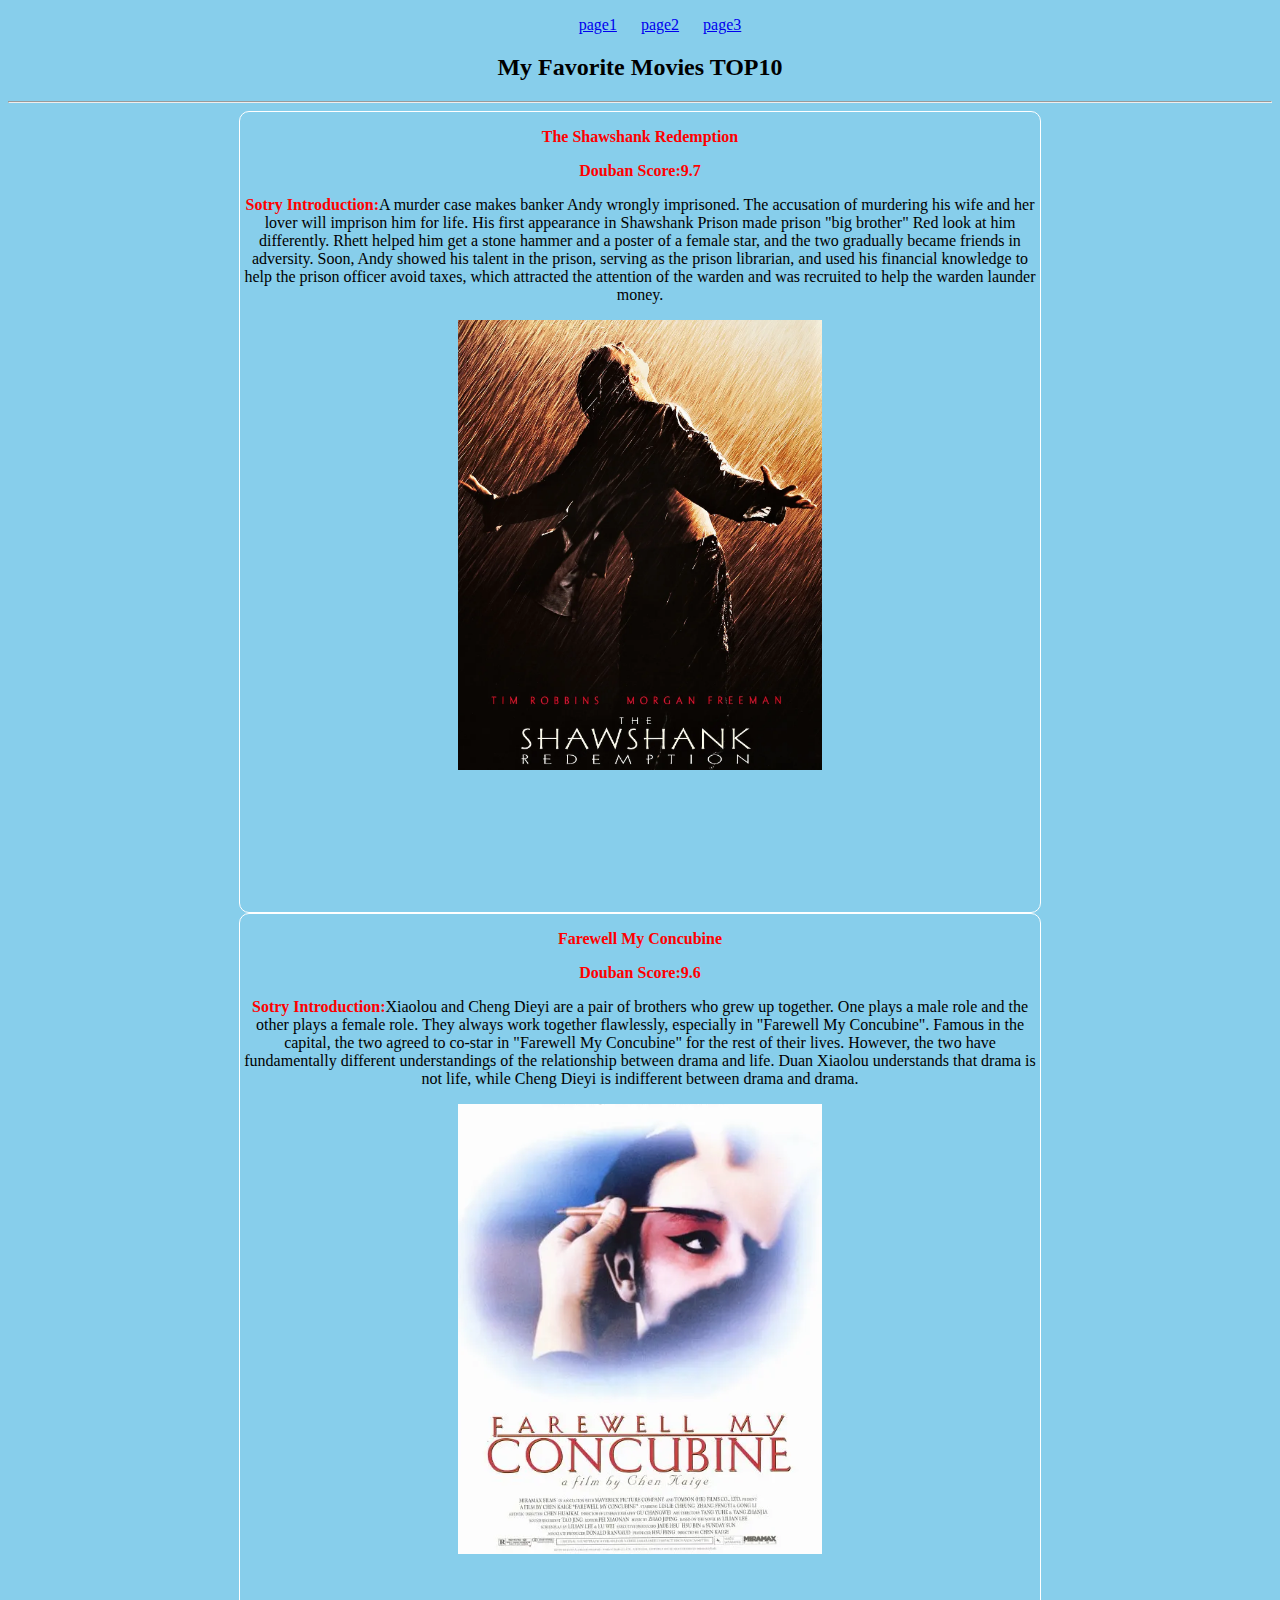
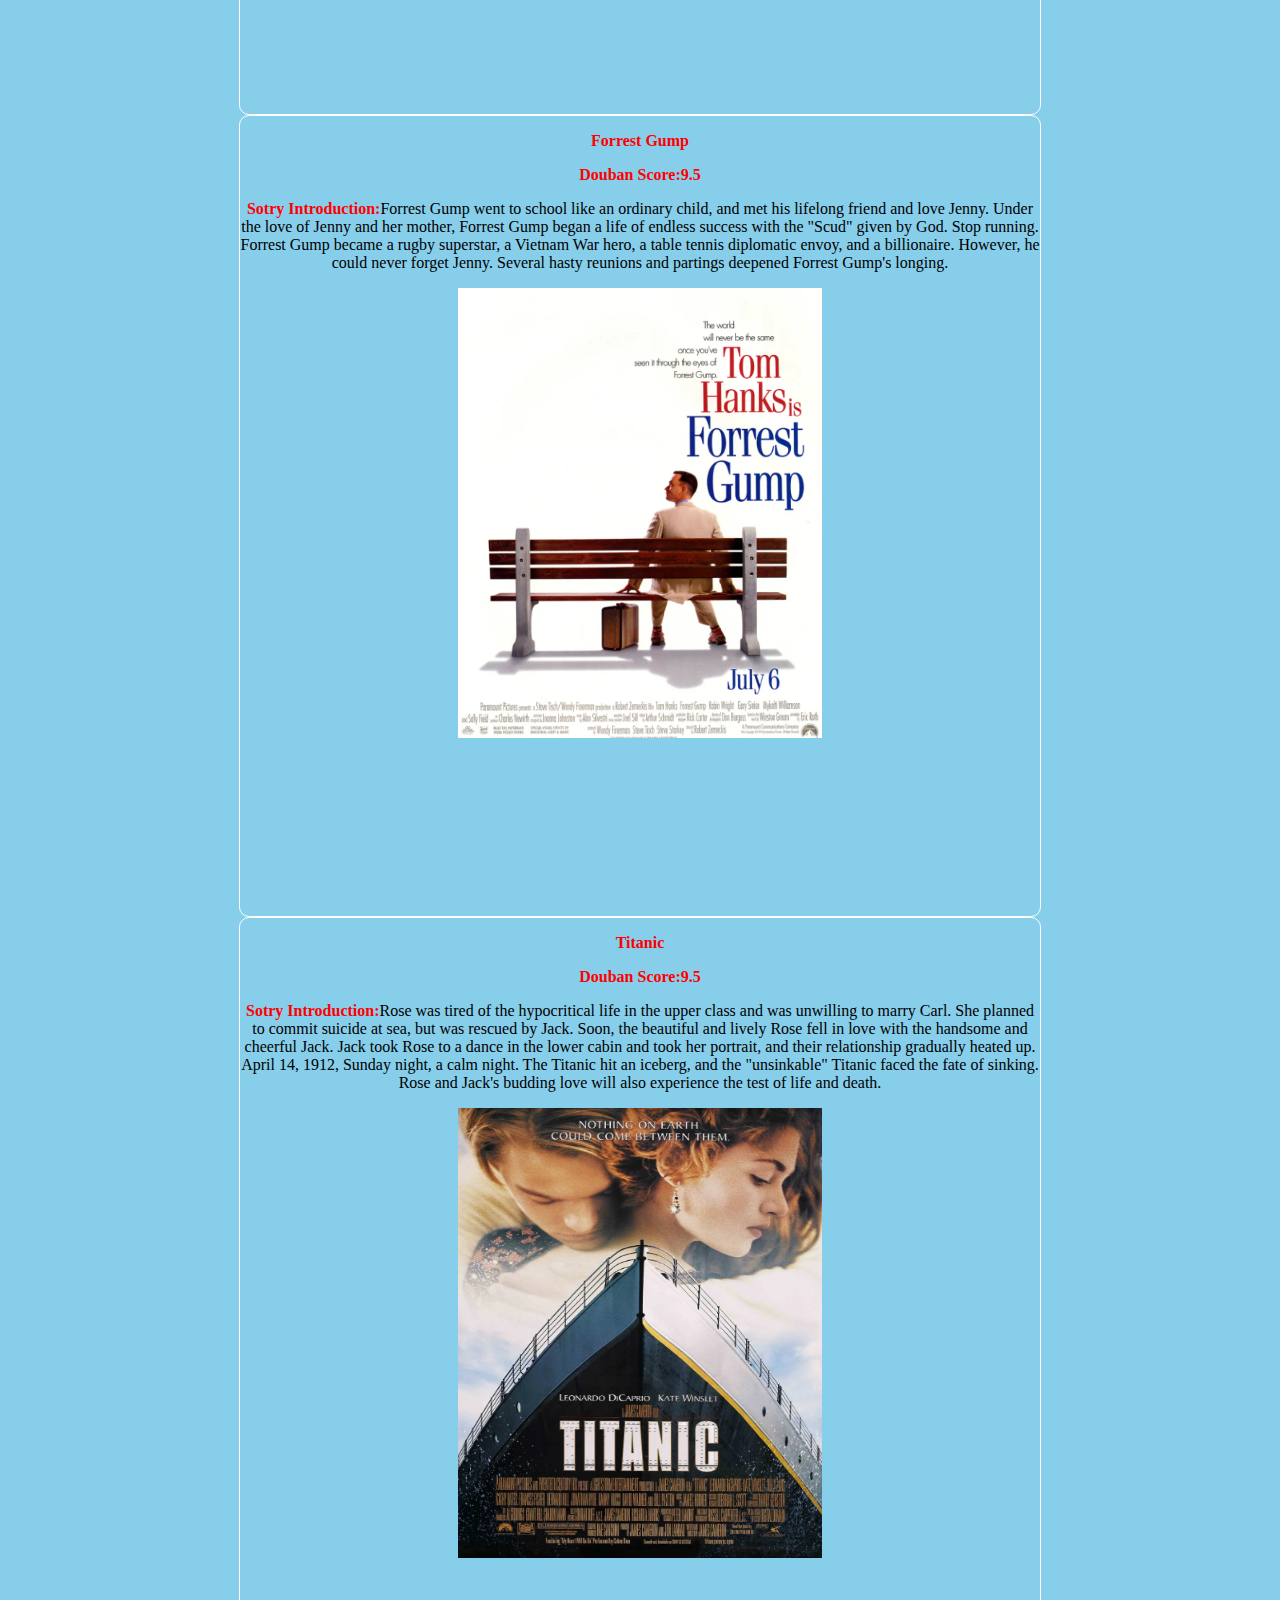
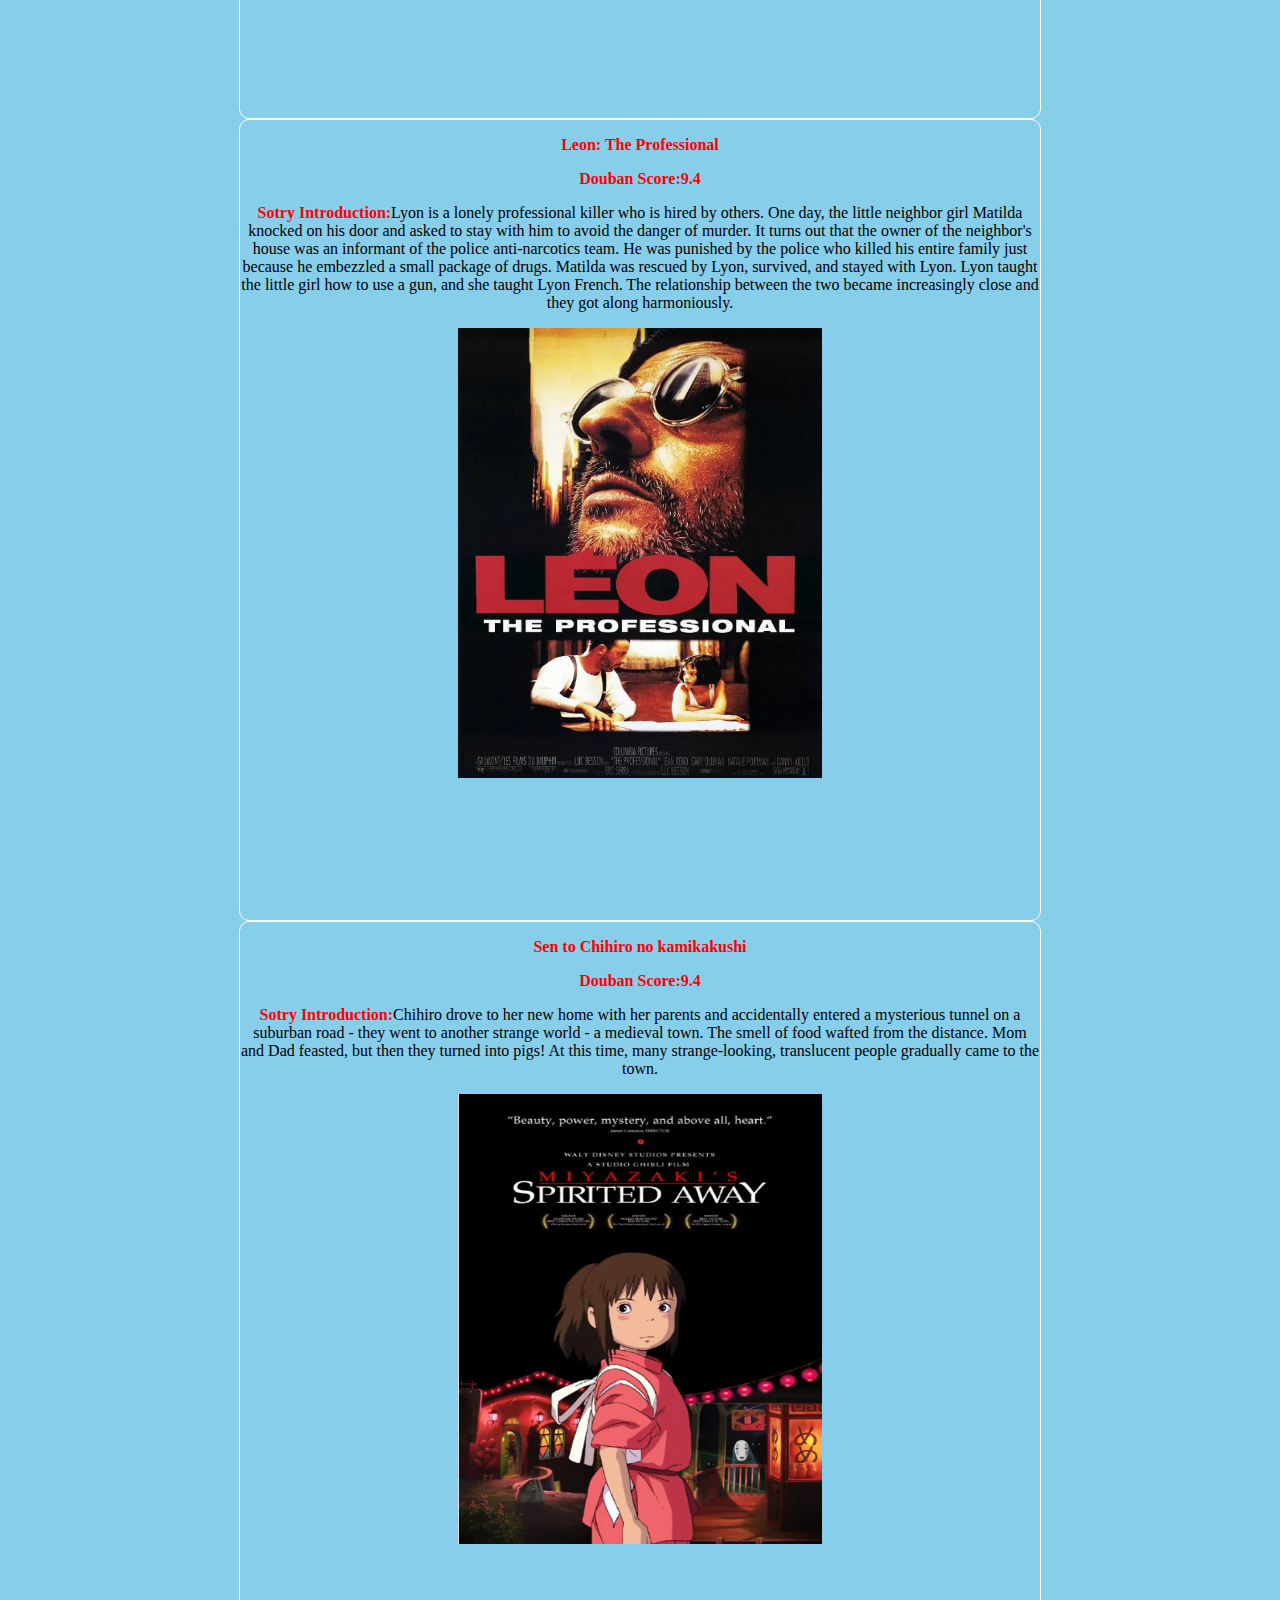
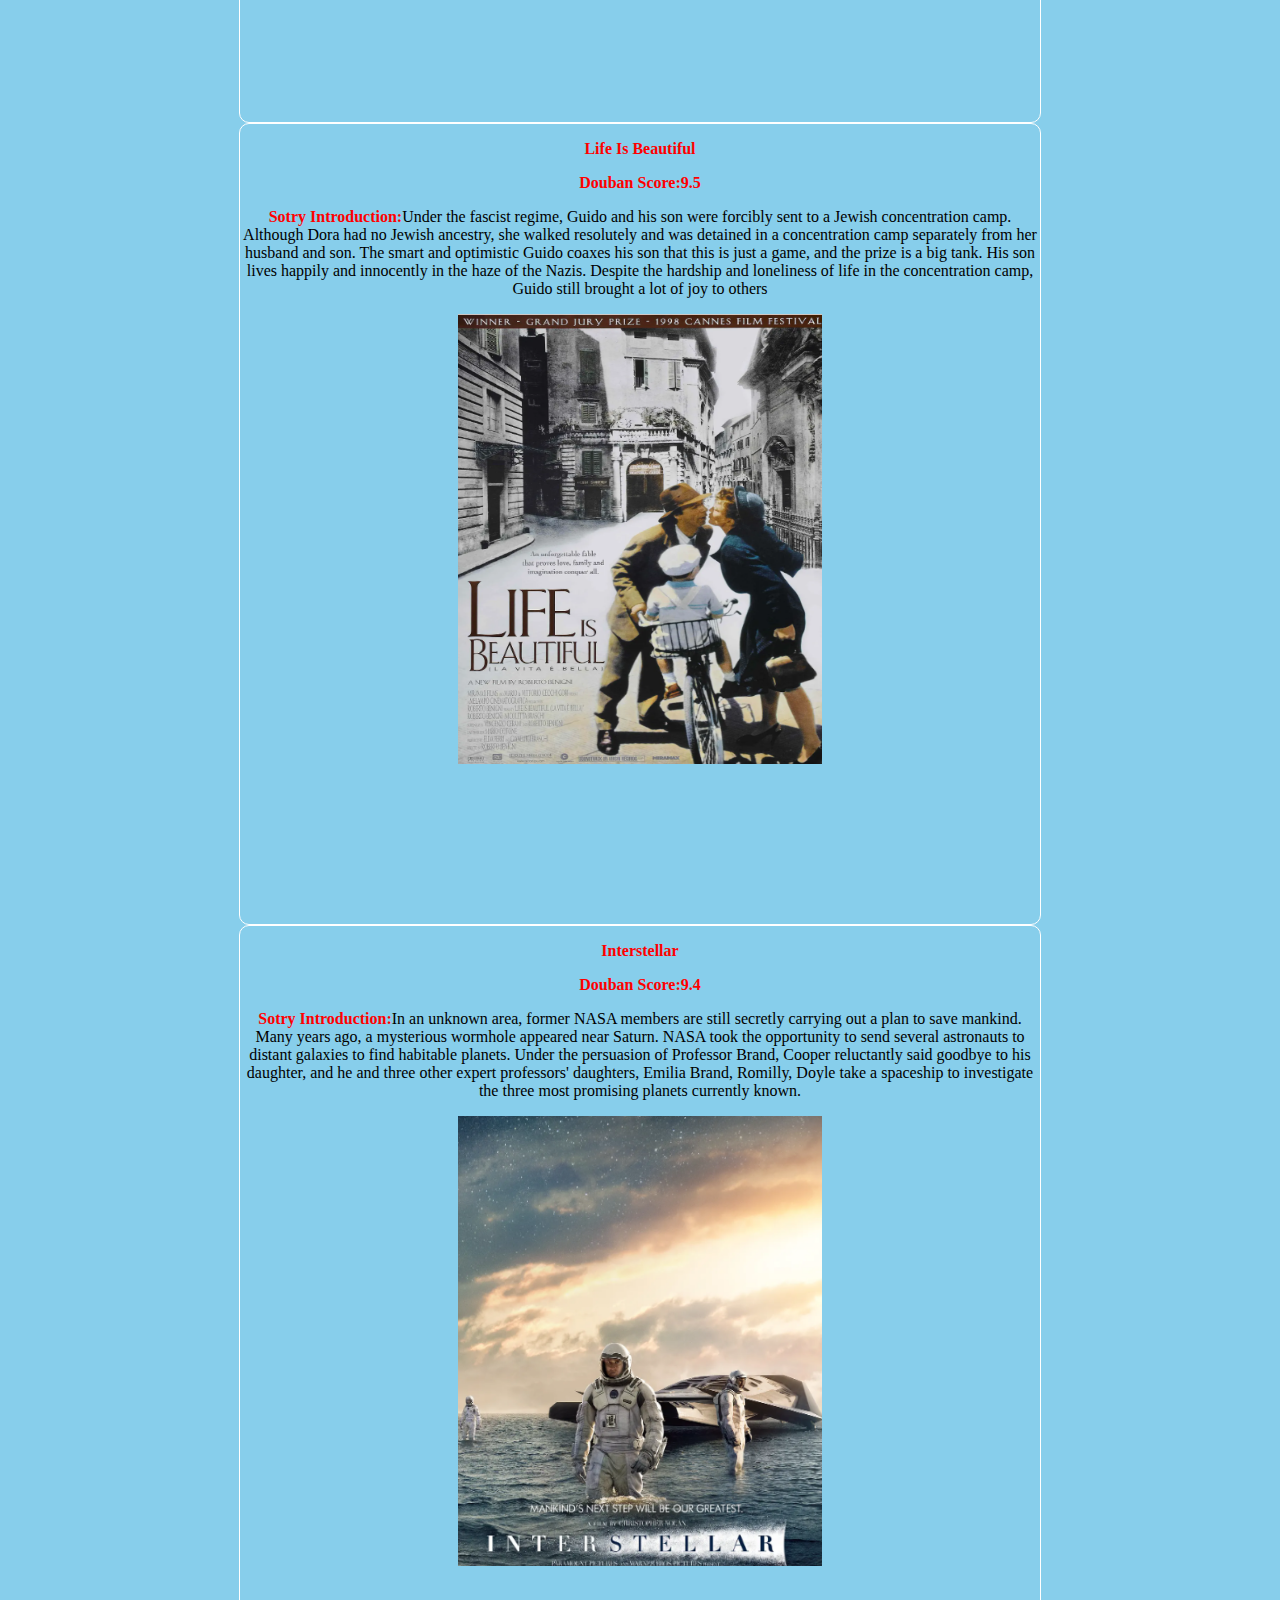
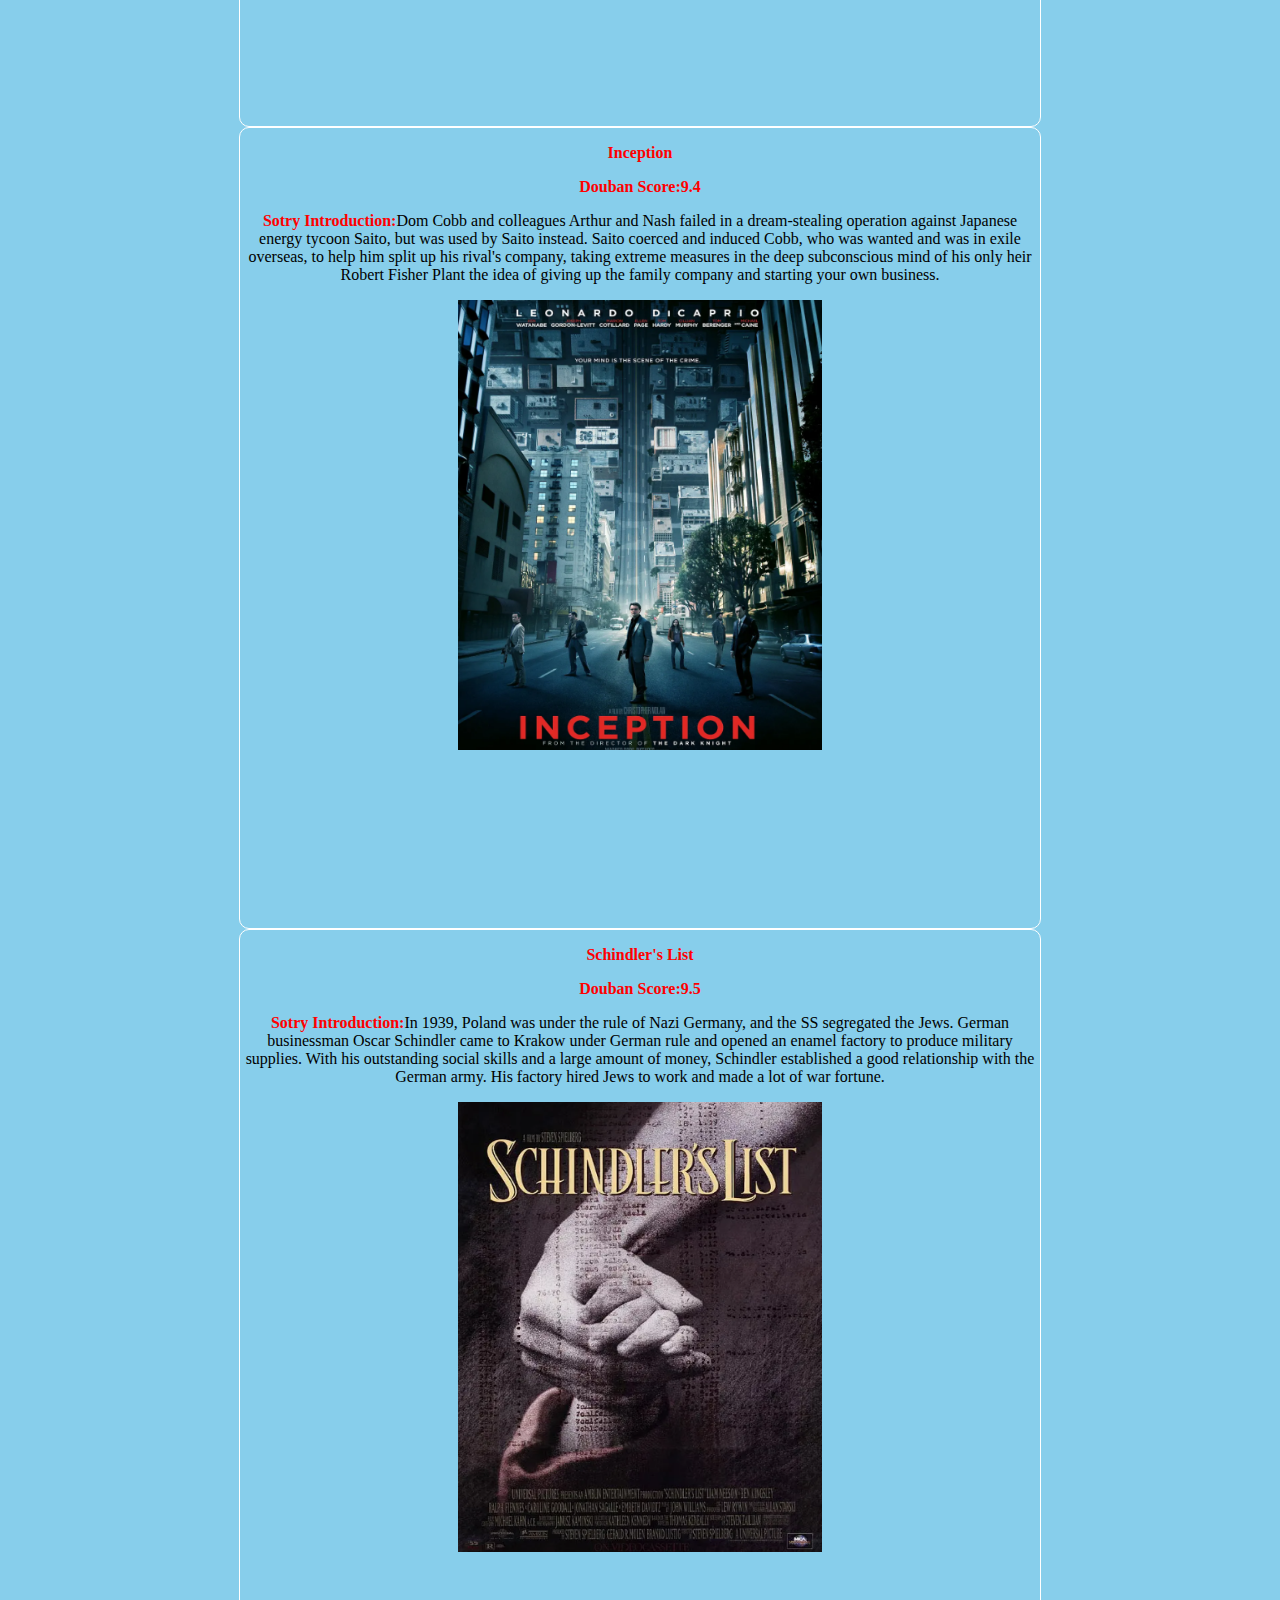
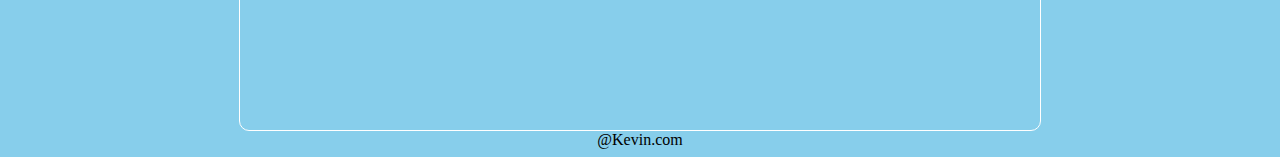
<file: page2.html>
<!DOCTYPE html>
<html lang="en">
<head>
    <meta charset="UTF-8">
    <title>page2</title>
    <link rel="stylesheet" href="css/2.css">
</head>
<body>
<ul class="nav">
    <li><a href="index.html">page1</a></li>         <!--page1跳转地址-->
    <li><a href="page2.html">page2</a></li>         <!--page2跳转地址-->
    <li><a href="page3.html">page3</a></li>         <!--page3跳转地址-->
</ul>
<div class="container">
    <div class="section-title center">
        <h2>My Favorite Movies TOP10</h2>
        <hr>
    </div>
    <div class="row">
        <div class="movie">
            <p><strong>The Shawshank Redemption </strong></p>
            <p><strong>Douban Score:9.7</strong></p>
            <p><strong>Sotry Introduction:</strong>A murder case makes banker Andy wrongly imprisoned. The accusation of murdering his wife and her lover will imprison him for life. His first appearance in Shawshank Prison made prison "big brother" Red look at him differently. Rhett helped him get a stone hammer and a poster of a female star, and the two gradually became friends in adversity. Soon, Andy showed his talent in the prison, serving as the prison librarian, and used his financial knowledge to help the prison officer avoid taxes, which attracted the attention of the warden and was recruited to help the warden launder money.
            </p>
            <img  class="picture" src="img/2-1.png">
        </div>
        <div class="movie">
            <p><strong>Farewell My Concubine </strong></p>
            <p><strong>Douban Score:9.6</strong></p>
            <p><strong>Sotry Introduction:</strong>Xiaolou and Cheng Dieyi are a pair of brothers who grew up together. One plays a male role and the other plays a female role. They always work together flawlessly, especially in "Farewell My Concubine". Famous in the capital, the two agreed to co-star in "Farewell My Concubine" for the rest of their lives. However, the two have fundamentally different understandings of the relationship between drama and life. Duan Xiaolou understands that drama is not life, while Cheng Dieyi is indifferent between drama and drama.
            </p>
            <img  class="picture" src="img/2-2.png">
        </div>
        <div class="movie">
            <p><strong>Forrest Gump </strong></p>
            <p><strong>Douban Score:9.5</strong></p>
            <p><strong>Sotry Introduction:</strong>Forrest Gump went to school like an ordinary child, and met his lifelong friend and love Jenny. Under the love of Jenny and her mother, Forrest Gump began a life of endless success with the "Scud" given by God. Stop running.
                Forrest Gump became a rugby superstar, a Vietnam War hero, a table tennis diplomatic envoy, and a billionaire. However, he could never forget Jenny. Several hasty reunions and partings deepened Forrest Gump's longing.

            </p>
            <img  class="picture" src="img/2-3.png">
        </div>
        <div class="movie">
            <p><strong>Titanic</strong></p>
            <p><strong>Douban Score:9.5</strong></p>
            <p><strong>Sotry Introduction:</strong>Rose was tired of the hypocritical life in the upper class and was unwilling to marry Carl. She planned to commit suicide at sea, but was rescued by Jack. Soon, the beautiful and lively Rose fell in love with the handsome and cheerful Jack. Jack took Rose to a dance in the lower cabin and took her portrait, and their relationship gradually heated up.
                April 14, 1912, Sunday night, a calm night. The Titanic hit an iceberg, and the "unsinkable" Titanic faced the fate of sinking. Rose and Jack's budding love will also experience the test of life and death.
            </p>
            <img  class="picture" src="img/2-4.png">
        </div>
        <div class="movie">
            <p><strong>Leon: The Professional</strong></p>
            <p><strong>Douban Score:9.4</strong></p>
            <p><strong>Sotry Introduction:</strong>Lyon is a lonely professional killer who is hired by others. One day, the little neighbor girl Matilda knocked on his door and asked to stay with him to avoid the danger of murder. It turns out that the owner of the neighbor's house was an informant of the police anti-narcotics team. He was punished by the police who killed his entire family just because he embezzled a small package of drugs. Matilda was rescued by Lyon, survived, and stayed with Lyon. Lyon taught the little girl how to use a gun, and she taught Lyon French. The relationship between the two became increasingly close and they got along harmoniously.
            </p>
            <img  class="picture" src="img/2-5.png">
        </div>
        <div class="movie">
            <p><strong>Sen to Chihiro no kamikakushi</strong></p>
            <p><strong>Douban Score:9.4</strong></p>
            <p><strong>Sotry Introduction:</strong>Chihiro drove to her new home with her parents and accidentally entered a mysterious tunnel on a suburban road - they went to another strange world - a medieval town. The smell of food wafted from the distance. Mom and Dad feasted, but then they turned into pigs! At this time, many strange-looking, translucent people gradually came to the town.
            </p>
            <img  class="picture" src="img/2-6.png">
        </div>
        <div class="movie">
            <p><strong>Life Is Beautiful</strong></p>
            <p><strong>Douban Score:9.5</strong></p>
            <p><strong>Sotry Introduction:</strong>Under the fascist regime, Guido and his son were forcibly sent to a Jewish concentration camp. Although Dora had no Jewish ancestry, she walked resolutely and was detained in a concentration camp separately from her husband and son. The smart and optimistic Guido coaxes his son that this is just a game, and the prize is a big tank. His son lives happily and innocently in the haze of the Nazis. Despite the hardship and loneliness of life in the concentration camp, Guido still brought a lot of joy to others
            </p>
            <img  class="picture" src="img/2-7.png">
        </div>
        <div class="movie">
            <p><strong>Interstellar</strong></p>
            <p><strong>Douban Score:9.4</strong></p>
            <p><strong>Sotry Introduction:</strong>In an unknown area, former NASA members are still secretly carrying out a plan to save mankind. Many years ago, a mysterious wormhole appeared near Saturn. NASA took the opportunity to send several astronauts to distant galaxies to find habitable planets. Under the persuasion of Professor Brand, Cooper reluctantly said goodbye to his daughter, and he and three other expert professors' daughters, Emilia Brand, Romilly, Doyle take a spaceship to investigate the three most promising planets currently known.
            </p>
            <img  class="picture" src="img/2-8.png">
        </div>
        <div class="movie">
            <p><strong>Inception</strong></p>
            <p><strong>Douban Score:9.4</strong></p>
            <p><strong>Sotry Introduction:</strong>Dom Cobb and colleagues Arthur and Nash failed in a dream-stealing operation against Japanese energy tycoon Saito, but was used by Saito instead. Saito coerced and induced Cobb, who was wanted and was in exile overseas, to help him split up his rival's company, taking extreme measures in the deep subconscious mind of his only heir Robert Fisher Plant the idea of giving up the family company and starting your own business.
            </p>
            <img  class="picture" src="img/2-9.png">
        </div>
        <div class="movie">
            <p><strong>Schindler's List</strong></p>
            <p><strong>Douban Score:9.5</strong></p>
            <p><strong>Sotry Introduction:</strong>In 1939, Poland was under the rule of Nazi Germany, and the SS segregated the Jews. German businessman Oscar Schindler came to Krakow under German rule and opened an enamel factory to produce military supplies. With his outstanding social skills and a large amount of money, Schindler established a good relationship with the German army. His factory hired Jews to work and made a lot of war fortune.
            </p>
            <img  class="picture" src="img/2-10.png">
        </div>

    </div>
</div>
<footer style="position: relative; bottom: 0; right: 0; font-size: 16px; text-align: center;">
    @Kevin.com
</footer>
</body>
</html>
</file>
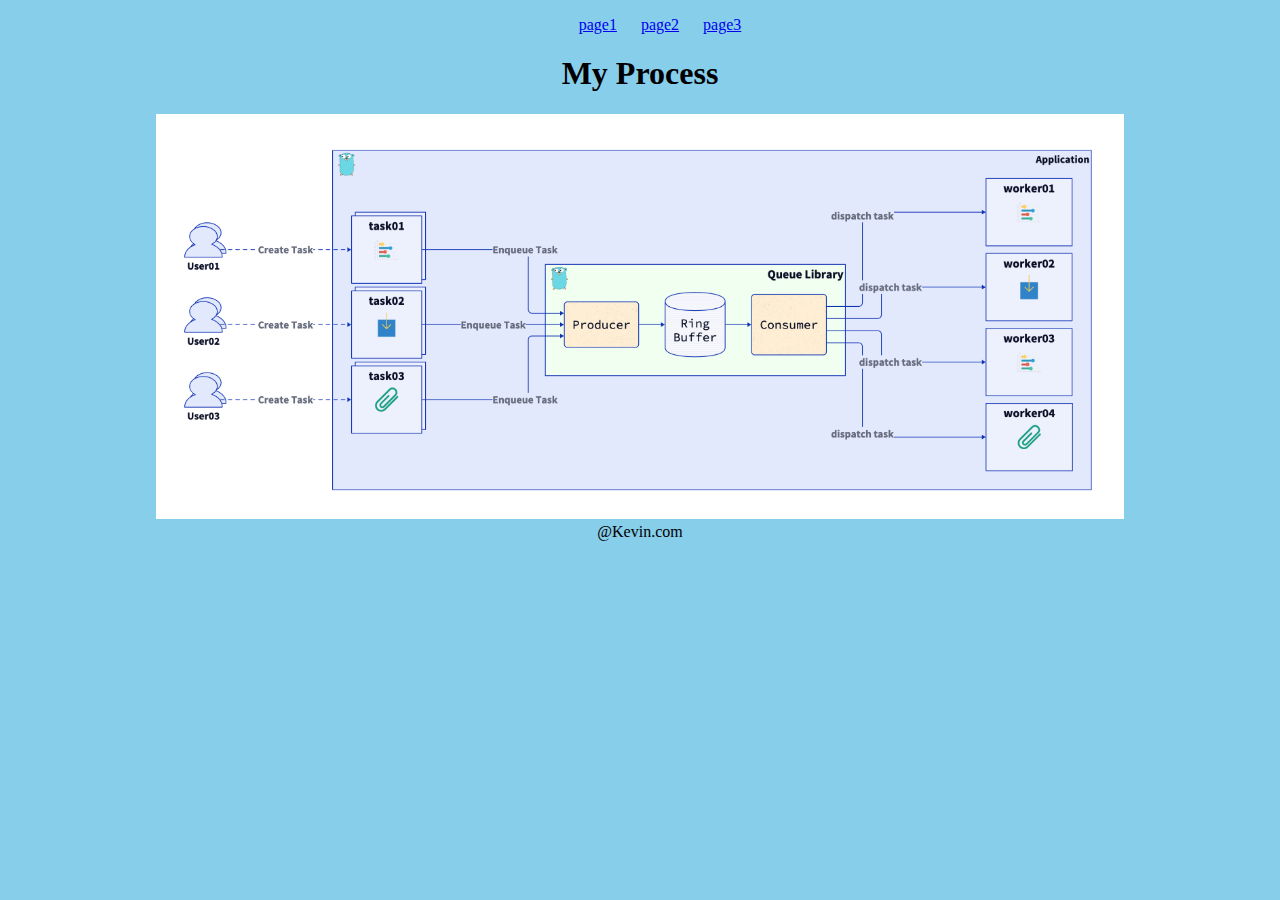
<file: page3.html>
<!DOCTYPE html>
<html lang="en">
<head>
    <meta charset="UTF-8">
    <title>page3</title>
    <link rel="stylesheet" href="css/3.css">
</head>
<body>
<ul class="nav">
    <li><a href="index.html">page1</a></li>         <!--page1跳转地址-->
    <li><a href="page2.html">page2</a></li>         <!--page2跳转地址-->
    <li><a href="page3.html">page3</a></li>         <!--page3跳转地址-->
</ul>
<h1>My Process</h1>
<img src="img/3-1.png">
<footer style="position: relative; bottom: 0; right: 0; font-size: 16px; text-align: center;">
    @Kevin.com
</footer>
</body>
</html>
</file>
<file: css/2.css>
body {
    background-color: skyblue; /* 天蓝色背景 */
    text-align: center; /* 标题居中 */
}
.nav {
    text-align: center; /* 居中导航栏 */
}
.nav li {
    display: inline-block;
    margin: 0 10px;
}
.picture{
    width: 364px;
    height: 450px;
}
.movie{
    width: 800px;
    height: 800px;
    margin: 0 auto;
    border: 1px solid white;
    border-radius: 10px;
}
.movie strong{
    color: red;
}
</file>
<file: css/3.css>
body {
    background-color: skyblue; /* 天蓝色背景 */
    text-align: center; /* 标题居中 */
}
.nav {
    text-align: center; /* 居中导航栏 */
}
.nav li {
    display: inline-block;
    margin: 0 10px;
}
</file>
